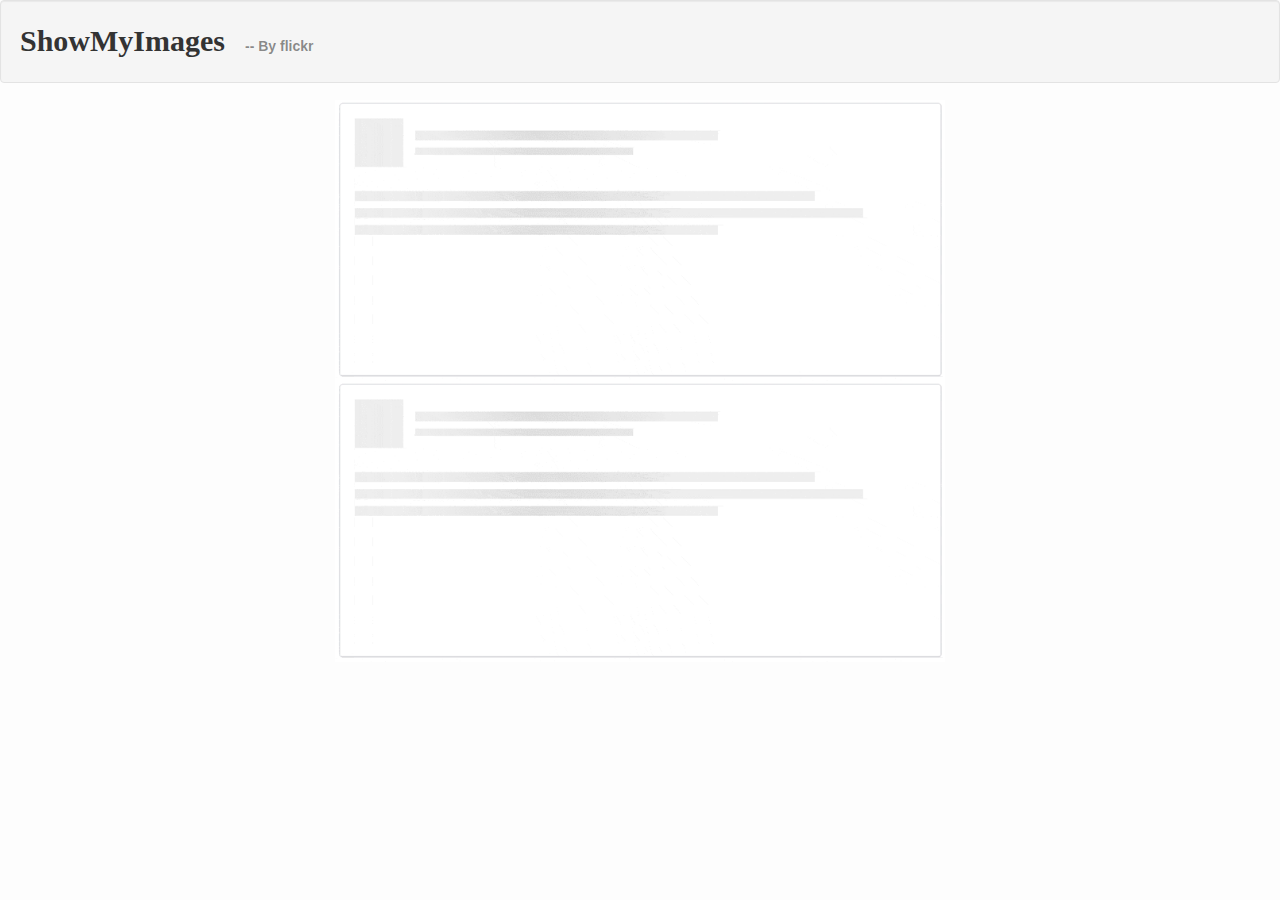
<file: index.html>
<html>
<head>
	<title>Zelo Frontend</title>
</head>
<link rel="stylesheet" href="bootstrap/css/bootstrap.css"/>
<link rel="stylesheet" href="photos/photos.css"/>
	
<body ng-app="MyApp" id="myApp">
	<div class="well head">
		<b class="heading">ShowMyImages</b><label style="padding-left:20px"> -- By flickr</label>
	</div>
	<div class="content">
		<div ui-view></div>
	</div>
</body>

	<script src="Angular/angular.js"></script>
	<script src="Angular/angular-ui-router.js"></script>
	<script src="Angular/jquery.js"></script>
	<script src="bootstrap/js/bootstrap.js"></script>
	
	<script src="app.js"></script>
	<script src="app.services.js"></script>
	<script src="photos/photos.controller.js"></script>
	<script src="app.config.js"></script>
	
</html>
</file>
<file: photos/photos.css>
.photos{
	
	padding: 20 0 20 0;
}
label{
	color:rgba(0, 0, 0, 0.45);
}
.heading{
	font-size:30px;
	font-family: cursive;
}
.head{
	position:fixed;
	z-index:1;
}
.content{
	position:relative;
	top:100px;
}
@media (max-width:768px){
	.contact-img{
		width:15% !important;
	}
	.content{
		padding:0 10 0 10;
	}
}
.head{
	width:100%
}
.contact-img{
	float:left;
	height:8%;
	width:10%;
}
#myApp{
	background-color:rgba(250, 250, 250, 0.32);
}
.photo{
	width:100%;
	background-color:black;
}
</file>
